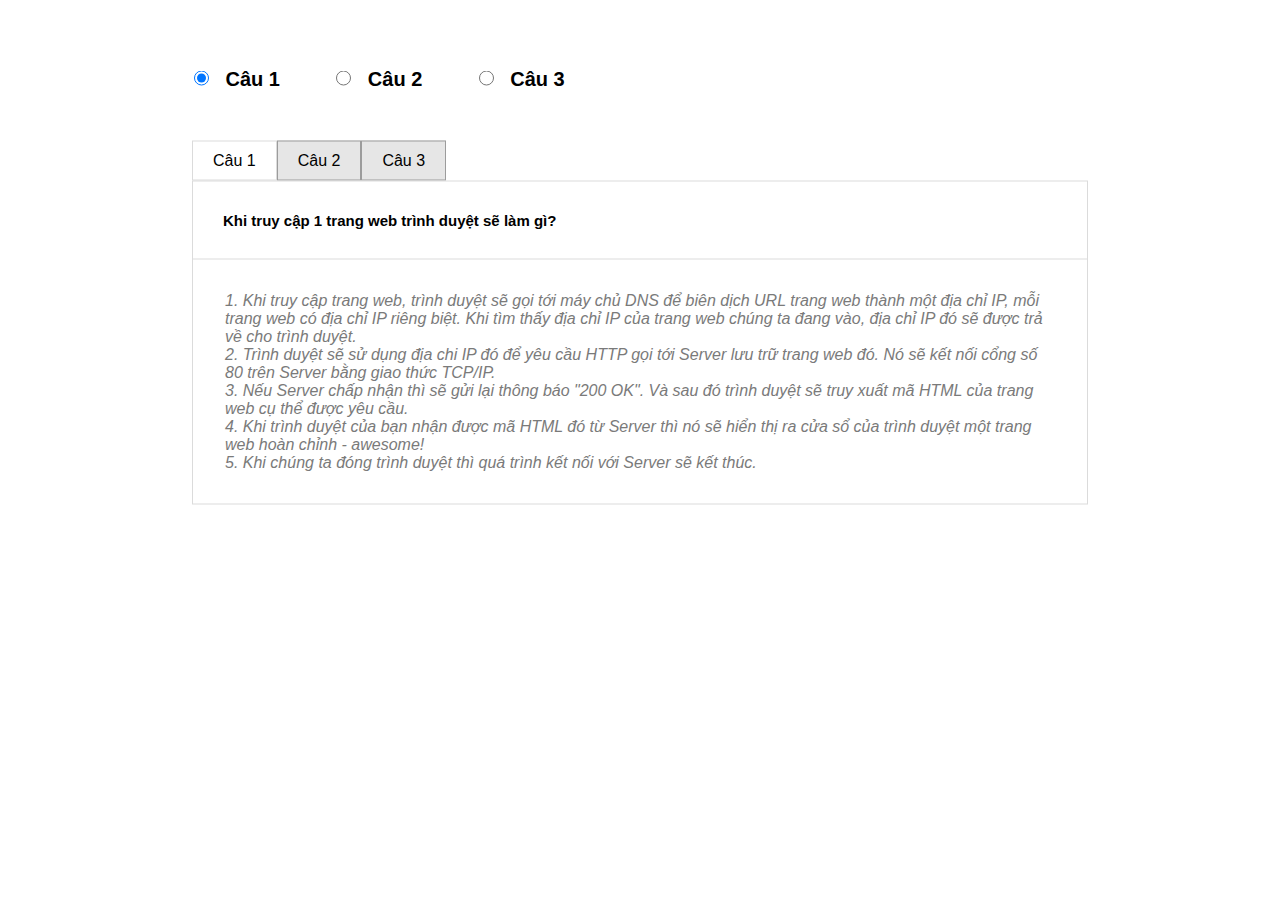
<file: Accordion/index.html>
<!DOCTYPE html>
<html lang="en">
<head>
    <meta charset="UTF-8">
    <meta http-equiv="X-UA-Compatible" content="IE=edge">
    <meta name="viewport" content="width=device-width, initial-scale=1.0">
    <link rel="stylesheet" href="style.css">
    <title>Accordion</title>
</head>
<body>
    <div class="container">
        <div class="radio-group">
            <input type="radio" name="question" id="question-1" class="question" value="question-1">
            <label for="question-1">Câu 1</label>
            <input type="radio" name="question" id="question-2" class="question" value="question-2">
            <label for="question-1">Câu 2</label>
            <input type="radio" name="question" id="question-3" class="question" value="question-3">
            <label for="question-1">Câu 3</label>
        </div>
        <div class="accordions">
            <div class="accordions-header">
                <span class="active">Câu 1</span>
                <span>Câu 2</span>
                <span>Câu 3</span>
            </div>
            <div class="accordions-content">
                <h5>Khi truy cập 1 trang web trình duyệt sẽ làm gì?</h5>
                <span></span>
                <p><i> 1. Khi truy cập trang web, trình duyệt sẽ gọi tới máy chủ DNS để biên dịch URL trang web thành một địa chỉ IP, mỗi trang web có địa chỉ IP riêng biệt. Khi tìm thấy địa chỉ IP của trang web chúng ta đang vào, địa chỉ IP đó sẽ được trả về cho trình duyệt. <br> 2. Trình duyệt sẽ sử dụng địa chi IP đó để yêu cầu HTTP gọi tới Server lưu trữ trang web đó. Nó sẽ kết nối cổng số 80 trên Server bằng giao thức TCP/IP. <br> 3. Nếu Server chấp nhận thì sẽ gửi lại thông báo "200 OK". Và sau đó trình duyệt sẽ truy xuất mã HTML của trang web cụ thể được yêu cầu. <br> 4. Khi trình duyệt của bạn nhận được mã HTML đó từ Server thì nó sẽ hiển thị ra cửa sổ của trình duyệt một trang web hoàn chỉnh - awesome! <br> 5. Khi chúng ta đóng trình duyệt thì quá trình kết nối với Server sẽ kết thúc. </i></p>
            </div>
        </div>
    </div>
    <script src="main.js"></script>
</body>
</html>
</file>
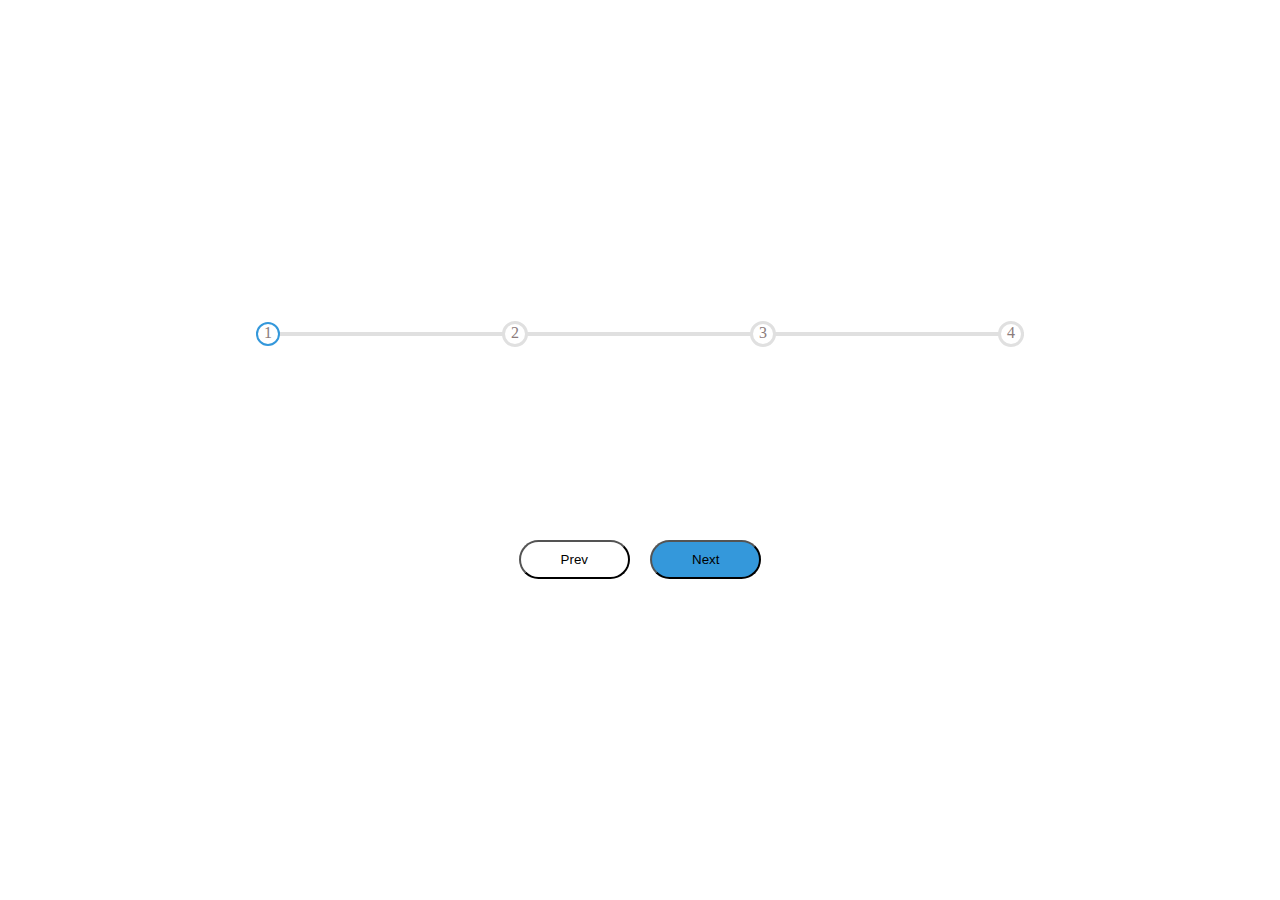
<file: Dotted-list/index.html>
<!DOCTYPE html>
<html>
    <head>
        <link rel="stylesheet" href="style.css">
    </head>
    <body>
        <div class="App">
            <div class="container">
              <div class="dottedList">
                <span id="active-line"></span>
                <span class="dottedList__item active"> 1
                </span>
                <span class="dottedList__item"> 2
                </span>
                <span class="dottedList__item"> 3
                </span>
                <span class="dottedList__item"> 4
                </span>
              </div>
              <div class="buttons">
                <button class="buttons__item --left" id="prevButton" onclick="clickButton('prev')">
                    Prev
                </button>
                <button class="buttons__item --right" id="nextButton" onclick="clickButton('next')">
                    Next
                </button>
              </div>
            </div>
          </div>
        <script src="javascript.js"></script>
    </body>
</html>
</file>
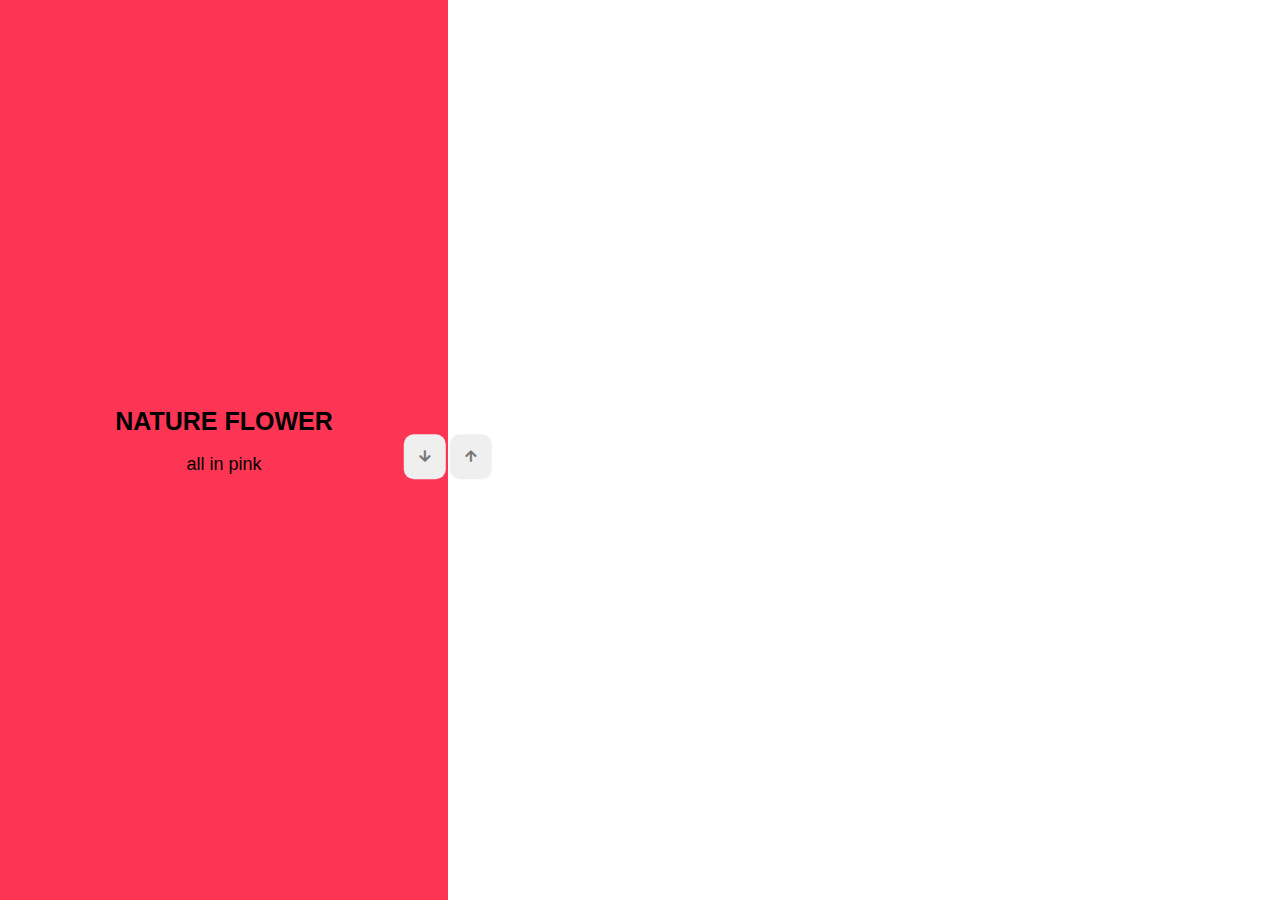
<file: Doublue-vertical-slider/index.html>
<!DOCTYPE html>
<html lang="en">
  <head>
    <meta charset="UTF-8" />
    <meta name="viewport" content="width=device-width, initial-scale=1.0" />
    <link rel="stylesheet" href="https://cdnjs.cloudflare.com/ajax/libs/font-awesome/5.15.1/css/all.min.css" />
    <link rel="stylesheet" href="style.css" />
    <title>Vertical Slider</title>
  </head>
  <body>
    <div class="slider-container">
      <div class="left-slide" style="transform: translateY(-300%);">
      </div>
      <div class="right-slide" style="transform: translateY(0%);">
      </div>
      <div class="action-buttons">
        <button class="down-button btn">
          <i class="fas fa-arrow-down"></i>
        </button>
        <button class="up-button btn">
          <i class="fas fa-arrow-up"></i>
        </button>
      </div>
    </div>

    <script src="main.js"></script>
  </body>
</html>
</file>
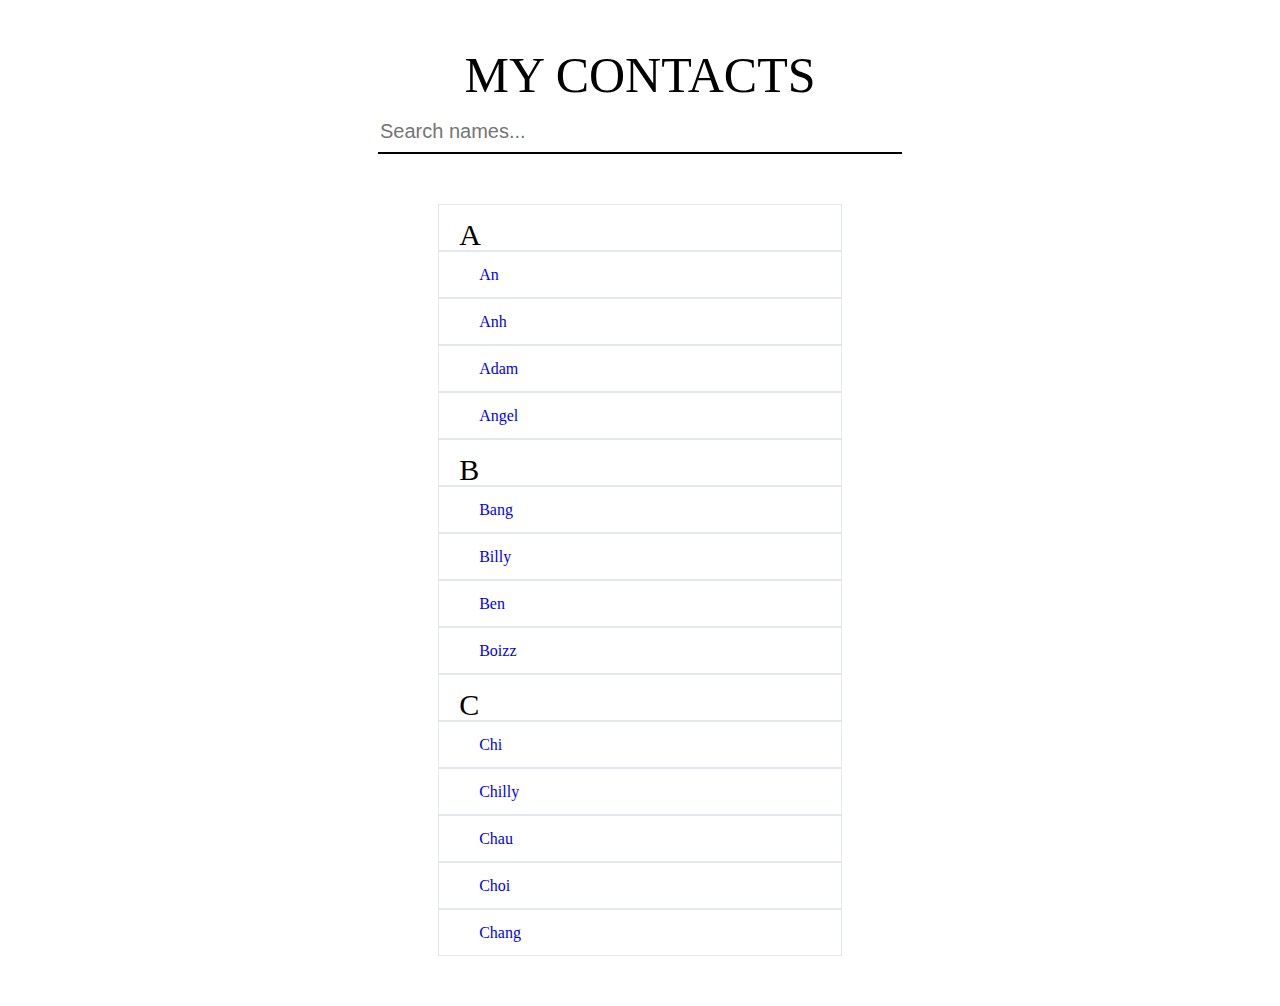
<file: Filterable List/index.html>
<!DOCTYPE html>
<html lang="en">
<head>
    <meta charset="UTF-8">
    <meta http-equiv="X-UA-Compatible" content="IE=edge">
    <meta name="viewport" content="width=device-width, initial-scale=1.0">
    <title>Filerable List with Vanilla JS</title>
    <link rel="stylesheet" href="style.css">
</head>
<body>
    <section>
        <div class="container">
            <h1 class="title center-align">
                My contacts
            </h1>
            <input id="filterInput" type="text" placeholder="Search names...">
            <ul id="names" class="collection with-header">
            </ul>
        </div>
    </section>
    <script src="main.js"></script>
</body>
</html>
</file>
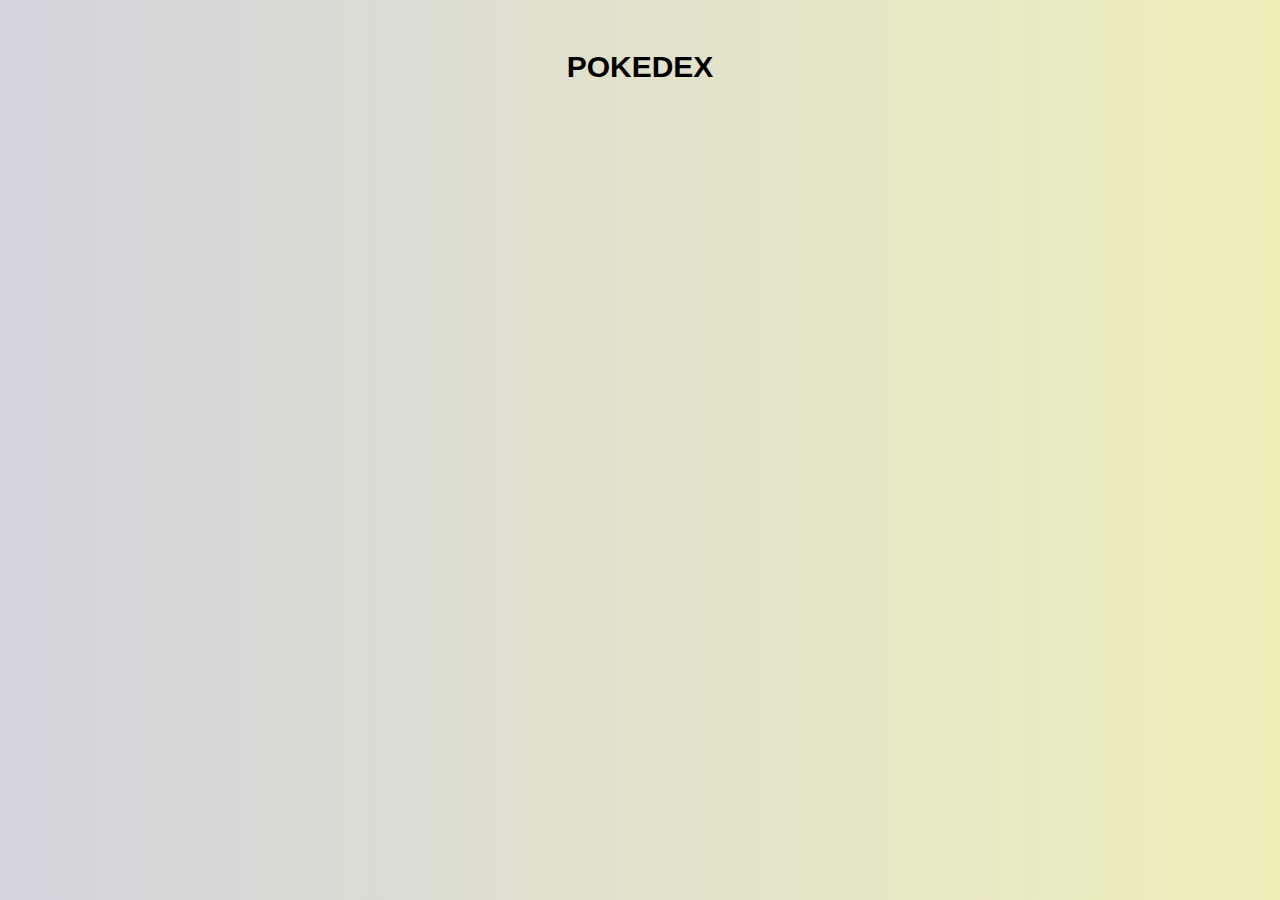
<file: PokeDex - Laziloading/index.html>
<!DOCTYPE html>
<html lang="en">
<head>
    <meta charset="UTF-8">
    <meta http-equiv="X-UA-Compatible" content="IE=edge">
    <meta name="viewport" content="width=device-width, initial-scale=1.0">
    <link rel="stylesheet" href="style.css">
    <title>Pokedex cards</title>
</head>
<body>
    <section class="pokemons">
        <h1>POKEDEX</h1>
        <div class="container">
        </div>
    </section>
    <script src="main.js"></script>
</body>
</html>
</file>
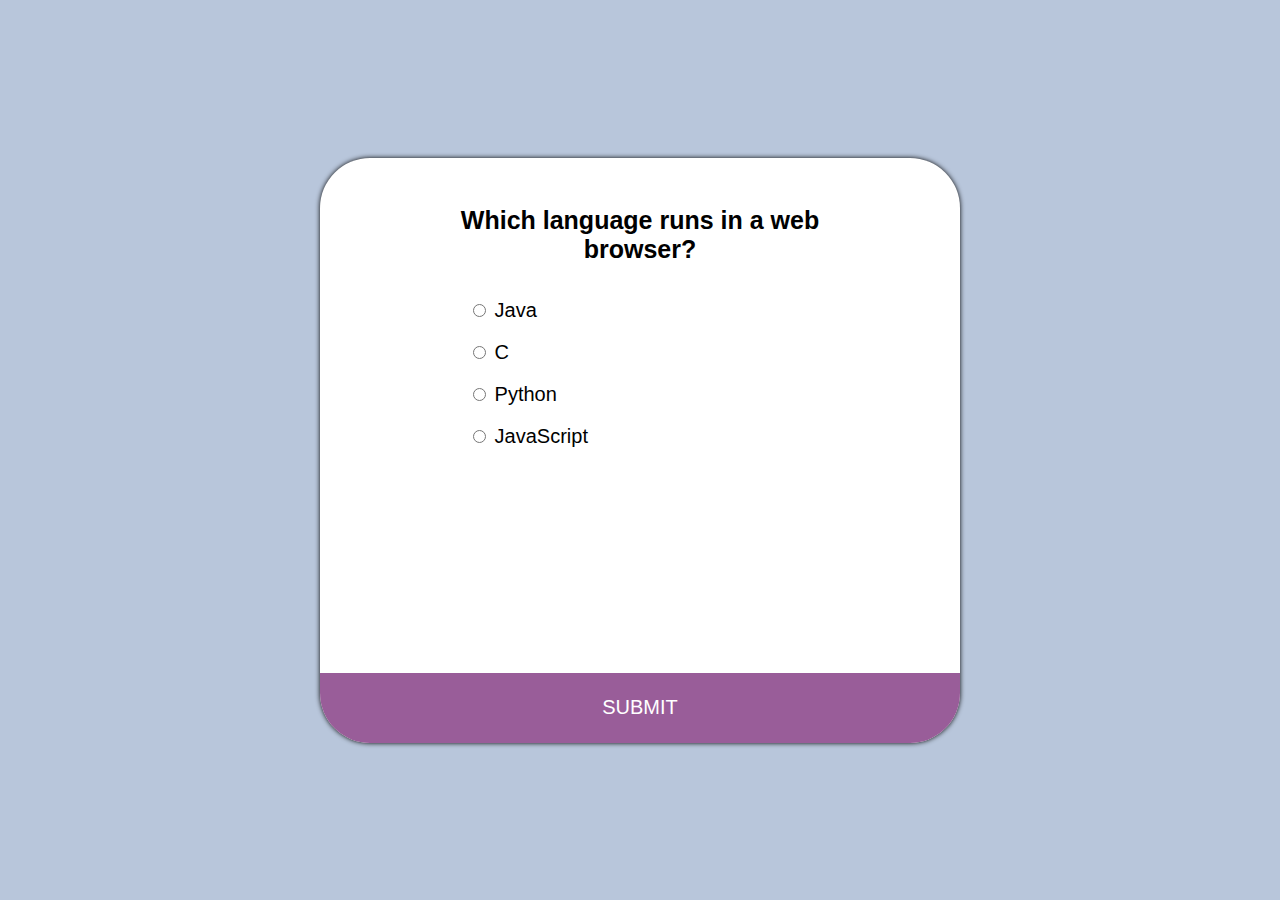
<file: Quizz App/index.html>
<!DOCTYPE html>
<html lang="en">

<head>
    <meta charset="UTF-8">
    <meta http-equiv="X-UA-Compatible" content="IE=edge">
    <meta name="viewport" content="width=device-width, initial-scale=1.0">
    <link rel="stylesheet" href="style.css">
    <title>Quiz App</title>
</head>

<body>
    <section class="quiz">
        <div class="container">
            <form action="" class="quiz-form" id="quiz-form">
                <h2 class="question"></h2>
                <ul>
                    <li> <input type="radio" name="answer" id="a" class="answer" value="Java">
                        <label for="answer" id="answer-a"></label>
                    </li>
                    <li> <input type="radio" name="answer" id="b" class="answer" value="C">
                        <label for="answer" id="answer-b"></label>
                    </li>
                    <li> <input type="radio" name="answer" id="c" class="answer" value="Phython">
                        <label for="answer" id="answer-c"></label>
                    </li>
                    <li> <input type="radio" name="answer" id="d" class="answer" value="JavaScript">
                        <label for="answer" id="answer-d"></label>
                    </li>
                </ul>
                <button type="submit" id="buttonSubmit">SUBMIT</button>
            </form>
            <div class="score" style="display: none;">
                <h2>You answered 1/4 questions correctly</h2>
                <button id="buttonReload">RELOAD</button>
            </div>
        </div>
    </section>
    <script src="main.js"></script>
</body>

</html>
</file>
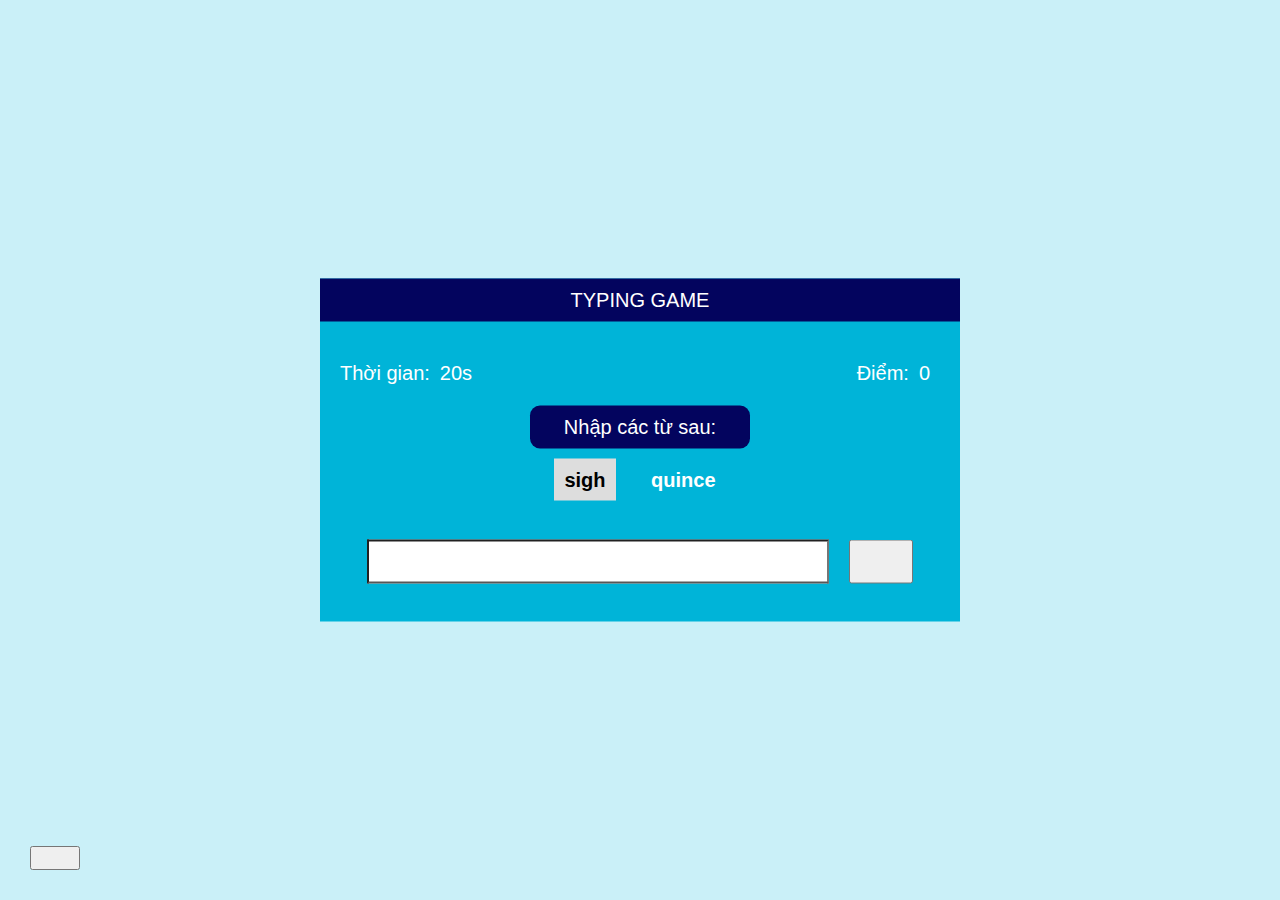
<file: Typing Test/index.html>
<!DOCTYPE html>
<html lang="en">
<head>
    <meta charset="UTF-8">
    <meta http-equiv="X-UA-Compatible" content="IE=edge">
    <meta name="viewport" content="width=device-width, initial-scale=1.0">
    <link rel="stylesheet" href="https://pro.fontawesome.com/releases/v5.10.0/css/all.css" integrity="sha384-AYmEC3Yw5cVb3ZcuHtOA93w35dYTsvhLPVnYs9eStHfGJvOvKxVfELGroGkvsg+p" crossorigin="anonymous"/>
    <link rel="stylesheet" href="style.css">
    <title>Typing game</title>
</head>
<body>
    <header>
        <div class="title">Độ khó: </div>
        <div class="difficulty">
            <div class="nav-current">
                Thường
            </div>
            <div class="nav">
                <div class="nav-item" data="Dễ">Dễ</div>
                <div class="nav-item" data="Thường">Thường</div>
                <div class="nav-item" data="Khó">Khó</div>
            </div>
        </div>
    </header>
    <section>
        <div class="container">
            <div class="logo">TYPING GAME</div>
            <div class="gaming active">
                <div class="time-left">
                    <p>Thời gian: </p>
                    <span class="timing">10 s</span>
                </div>
                <div class="score">
                    <p>Điểm: </p>
                    <span>0</span>
                </div>
                <div class="typing-container">
                    <p class="instruction">Nhập các từ sau:</p>
                    <p class="words">
                        <span id="word-1">
                        </span>
                        <span id="word-2">
                        </span>
                    </p>
                    <div style="display: flex; width: 100%; height: 40px; align-items: center; justify-content: center; position: relative; " >
                        <input type="text" name="typing" id="typing" autocomplete="off">
                        <button id="repeat-btn" class="repeat-btn"> <i class="fas fa-retweet"></i></button>
                    </div>
                    
                </div>
            </div>
            <div class="gameOver">
                <div class="result">
                    <p class="score">Điểm: <span> 10. </span></p>
                    <p class="totalTime">Tổng thời gian: <span>10s.</span></p>
                </div>
                <button>RELOAD</button>
            </div>
        </div>
        <button id="settings-btn" class="settings-btn">
            <i class="fas fa-cog"></i>
        </button>
    </section>
    <script src="main.js"></script>
</body>
</html>
</file>
<file: Accordion/style.css>
html{
    font-family: Arial, Helvetica, sans-serif;
}

body{
    width: 100vw;
    height: 100vh;
    position: relative;
    margin: 0;
}

.container{
    position: absolute;
    left: 50%;
    top: 50%;
    transform: translate(-50%, -50%);
    width: 70vw;
    height: 85vh;
}

.container .radio-group{
    margin-bottom: 50px;
}

.container .radio-group .question{
    cursor: pointer;
    margin: 2px;
    width: 15px;
    height: 15px;
}

.container .radio-group label{
    font-size: 20px;
    font-weight: bold;
    margin-right: 50px;
    margin-left: 10px;
}

.container .accordions{

}

.container .accordions .accordions-header{
    display: inline-flex;        
}

.container .accordions .accordions-header span{
    border: 1px rgb(156, 156, 156) solid;
    padding: 10px 20px;
    background: #e6e6e6;
}

.container .accordions .accordions-header span.active{
    background: #ffffff;
    border: 1px rgb(219, 219, 219) solid;
}

.container .accordions .accordions-content{
    position: relative;
    border: 1px rgb(219, 219, 219) solid;
}

.container .accordions .accordions-content span{
    content: "";
    width: 100%;
    height: 0.5px;
    background: rgb(219, 219, 219);
    display: block;
}

.container .accordions .accordions-content h5, .container .accordions .accordions-content p{
    margin: 2em;
}

.container .accordions .accordions-content h5{
   font-size: 15px;
}

.container .accordions .accordions-content p{
    color: rgb(122, 122, 122);
}
</file>
<file: Dotted-list/style.css>
html {
    position: relative;
    width: 100vw;
    height: 100vh;
}

.container {
    position: absolute;
    top: 50%;
    left: 50%;
    transform: translate(-50%, -50%);
    height: 50%;
    width: 60%;
    display: flex;
    flex-direction: column;
    justify-content: space-around;
}

.dottedList {
    display: flex;
    align-items: center;
    justify-content: space-between;
}

.dottedList::before {
    content: "";
    width: 100%;
    height: 4px;
    position: absolute;
    background: #e0e0e0;
    display: inline;
    z-index: -1;
}

.dottedList #active-line{
    display: none;
    content: "";
    width: 0%;
    height: 4px;
    position: absolute;
    background: #3498db;
    display: inline;
    z-index: -1;
    transition: all 0.5s;
}
.dottedList .dottedList__item {
    content: "";
    width: 20px;
    height: 20px;
    background: white;
    color: #8b7c7c;
    border: 3px #e0e0e0 solid;
    border-radius: 50%;
    display: inline;
    text-align: center;
    position: relative;
    transition: all 0.5s;
}


.dottedList .dottedList__item.active {
    border: 2.5px #3498db solid;
    transition: all 0.5s;
}

.buttons {
    display: flex;
    justify-content: center;
}

.buttons__item {
    padding: 10px 40px;
    border-radius: 20px;
    margin: 0 10px;
    cursor: pointer;
    transition: all 0.5s;
}
.buttons__item.--left {
    background: none;
}
.buttons__item.--right {
    background: #3498db;
}
</file>
<file: Doublue-vertical-slider/style.css>
html, body{
    position: relative;
    margin: 0;
    width: 100vw;
    height: 100vh;
    font-family: 'Open Sans', sans-serif;
}
h1{
    margin: 0;
}
.slider-container{
    display: flex;
    width: 100%;
    height: 100%;
    overflow: hidden;
}

.left-slide{
    flex: 0 0 35%;
    max-width: 35%;
    transition: all 1s ease-in;
}

.left-slide div{
    display: flex;
    width: 100%;
    height: 100%;
    flex-direction: column;
    align-items: center;
    justify-content: center;
}

.left-slide div h1{
    font-size: 25px;
    text-transform: uppercase;
}

.left-slide div p{
    font-size: 18px;
}

.right-slide{
    position: relative;
    flex: 0 0 65%;
    max-width: 65%;
    transition: all 1s ease-in;
}

.right-slide div{
    width: 100%;
    height: 100%;
    /* transition: all 1s ease-in; */
    background-repeat: no-repeat;
    background-position: center;
    background-size: cover;
}

.action-buttons{
    position: absolute;
    left: 35%;
    top: 50%;
    transform: translate(-50%, -35%);
    
}

.action-buttons .btn{
    cursor: pointer;
    padding: 15px;
    border: none;
    border-radius: 10px;
}
.action-buttons .btn .fas{
    opacity: 0.5;
}
.action-buttons .btn:hover .fas{
    opacity: 1;
}
</file>
<file: PokeDex - Laziloading/style.css>
html, body, h1, h2{
    position: relative;
    margin: 0;
}

body{
    background: linear-gradient(to right, #d4d3dd, #efefbb);
}
.pokemons{
    position: relative;
    display: flex;
    flex-direction: column;
    align-items: center;
}
.pokemons h1{
    font-family: Arial, Helvetica, sans-serif;
    font-size: 30px;
    margin-top: 50px;
    margin-bottom: 20px;
}
.container{
    display: flex;
    flex-wrap: wrap;
    width: 90%;
    max-width: 1200px;
    justify-content: center;
    margin: 0 auto;
}
.pokemon{
    display: flex;
    flex-direction: column;
    align-items: center;
    justify-content: space-between;
    text-align: center;
    max-width: 120px;
    margin: 10px;
    padding: 20px;
    background: #DEFDE0;
    border-radius: 10px;
    transition: 2s ease-in;
    box-shadow: 0 3px 15px rgb(100 100 100 / 50%);
}
.pokemon .image{
    width: 120px;
    height: 120px;
    border-radius: 50%;
    background-color: #ffffff;
}
.pokemon .image img{
    width: 100%;
    height: 100%;
}

.pokemon .content{
    margin-top: 20px;
}

.pokemon .content .index {
    background-color: rgba(0, 0, 0, 0.1);
    margin: 10px 25px;
    border-radius: 10px;
}

.pokemon .content .type{   
    font-family: Arial, Helvetica, sans-serif;
    font-size: 13px; 
    margin-top: 10px;
}

.pokemon .content .type span {
    color: #00ff11;
}
</file>
<file: Quizz App/style.css>
html, body, h2{
    position: relative;
    width: auto;
    height: auto;
    margin: 0;
}

body{
    background-color: #b8c6db;
}

.quiz{
    position: relative;
    width: 100vw;
    height: 100vh;
    display: flex;
    align-items: center;
    justify-content: center;
}

.container{
    display: flex;
    flex-direction: column;
    align-items: center;
    width: 50%;
    height: 65%;
    border-radius: 50px;
    background-color: #ffffff;
    box-shadow: 0px 0px 5px 0px #000000;
}
.quiz-form, .score{
    width: 100%;
    height: 100%;
    display: flex;
    flex-direction: column;
    align-items: center;
    position: relative;
}
.quiz-form h2, .score h2{
   font-family: 'Poppins', sans-serif;
   font-size: 25px;
   text-align: center;
   margin-top: 5%;
   padding: 1rem;
   width: 60%;
}

.score h2{
    width: 100% !important;
}

#buttonSubmit, #buttonReload{
    position: absolute;
    bottom: 0;
    font-family: sans-serif;
    font-size: 20px;
    color: white;
    width: 100%;
    height: 70px;
    border-bottom-left-radius: 50px;
    border-bottom-right-radius: 50px;
    border: none;
    background-color: rgb(153, 93, 153);
    transition: all 0.2s;
}
#buttonSubmit:hover, #buttonReload:hover{
    background-color: purple;
    transition: all 0.2s;
}
ul{
    list-style-type: none;
    width: 60%;
    margin: 0;
    font-family: sans-serif;
    font-size: 20px;
}
ul li{
    margin: 5% 0;
}

ul li input{
    border-radius: 50%;
}
</file>
<file: Typing Test/style.css>
html{
    position: relative;
}

body{
    position: relative;
    width: 100vw;
    height: 100vh;
    margin: 0;
    font-family: Arial, Helvetica, sans-serif;
    color: #fff;
    font-size: 20px;
    background: #CAF0F8;
}

header{
    display: flex;
    align-items: center;
    justify-content: center;
    background: #03045E;
    height: 100px;
    width: 100%;
    position: fixed;
    z-index: 100;
    transform: translateY(-100%);
    transition: all 1s;
}
header.active {
    transform: translateY(0);
    transition: all 1s;
}
header .title{
    margin-right: 50px;
}

header .title .difficulty {

}

header .difficulty .nav-current{
    cursor: pointer;
    text-align: center;
    background: #90E0EF;
    width: 200px;
    color: black;
    border-bottom: 1px #000 solid;
}

header .difficulty .nav{
    width: 200px;
    position: fixed;
    text-align: center;
    background: #CAF0F8;
    color: black;
    border-radius: 5px;
    opacity: 0;
    transition: all 0.5s;
}
header .difficulty .nav.active{
    opacity: 1;
}
header .difficulty .nav .nav-item{
    cursor: pointer;
    border-bottom: 1px #000 solid;
}
header .difficulty .nav .nav-item:hover{
    background: #00B4D8;
}
.settings-btn{
    position: fixed;
    width: 50px;
    height: 24.2px;
    cursor: pointer;
    bottom: 30px;
    left: 30px;
    z-index: 100;
}
section{
    position: relative;
    width: 100vw;
    height: 100vh;
}
section .container{
    position: absolute;
    display: flex;
    flex-direction: column;
    align-items: center;
    justify-content: space-around;
    left: 50%;
    top: 50%;
    transform: translate(-50%, -50%);
    background: #00B4D8;
    width: 50%;
}

section .container .logo{
    width: 100%;
    padding: 10px 0;
    text-align: center;
    background: #03045E;
}


section .container .gaming{
    width: 100%;
    height: 300px;
    position: relative;
    display: none;
}
section .container .gaming.active{
    display: block;
}
section .container .time-left{
    position: absolute;
    top: 0;
    left: 0;
    display: flex;
    margin: 20px;
}

section .container .gaming .score{
    position: absolute;
    top: 0;
    right: 0;
    display: flex;
    margin: 20px;
}
section .container .time-left span, section .container .score span{
    margin: 1em 10px;
    
}
section .container .typing-container{
    position: absolute;
    bottom: 0;
    width: 100%;
    display: flex;
    flex-direction: column;
    align-items: center;
    justify-content: space-around;
    margin-bottom: 40px;
}
section .container .typing-container p{
    margin: 0;   
}
section .container .typing-container .instruction{
    background: #03045E;
    width: 10em;
    padding: 10px;
    text-align: center;
    border-radius: 10px;
}
section .container .typing-container .words{
    margin-top: 20px;
    margin-bottom: 50px;
}
section .container .typing-container span{
    margin: 0 10px;
    padding: 10px;
}
section .container .typing-container #word-1{
    background: #dddddd;
    color: #000;
    font-weight: 600;
}
section .container .typing-container .words #word-2{
    font-weight: 600;
}
section .container .typing-container #typing{
    width: 70%;
    height: 100%;
    font-size: 1.3em;
    padding: 0 5px;
    border-bottom: 2px #575757 solid;
}
section .container .typing-container #typing:focus-visible{
    outline: none;
}
section .container .typing-container #repeat-btn{
    width: 10%;
    height: 110%;
    margin-left: 20px;
    cursor: pointer;
}
section .container .gameOver{
    width: 100%;
    height: 300px;
    position: relative;
    display: flex;
    flex-direction: column;
    align-items: center;
    justify-content: center;
    display: none;
}
section .container .gameOver.active{
    display: flex;
}
section .container .gameOver .result{
    display: flex;
    margin-bottom: 40px;
}

section .container .gameOver .result p{
    margin: 1rem;
}

section .container .gameOver button{
    cursor: pointer;
    font-size: 15px;
    width: 7em;
    height: 2em;
}
</file>
<file: Filterable List/style.css>
/* http://meyerweb.com/eric/tools/css/reset/ 
   v2.0 | 20110126
   License: none (public domain)
*/

html, body, div, span, applet, object, iframe,
h1, h2, h3, h4, h5, h6, p, blockquote, pre,
a, abbr, acronym, address, big, cite, code,
del, dfn, em, img, ins, kbd, q, s, samp,
small, strike, strong, sub, sup, tt, var,
b, u, i, center,
dl, dt, dd, ol, ul, li,
fieldset, form, label, legend,
table, caption, tbody, tfoot, thead, tr, th, td,
article, aside, canvas, details, embed, 
figure, figcaption, footer, header, hgroup, 
menu, nav, output, ruby, section, summary,
time, mark, audio, video {
	margin: 0;
	padding: 0;
	border: 0;
	font-size: 100%;
	font: inherit;
	vertical-align: baseline;
}
/* HTML5 display-role reset for older browsers */
article, aside, details, figcaption, figure, 
footer, header, hgroup, menu, nav, section {
	display: block;
}
body {
	line-height: 1;
}
ol, ul, li {
	list-style: none;
}
blockquote, q {
	quotes: none;
}
blockquote:before, blockquote:after,
q:before, q:after {
	content: '';
	content: none;
}
table {
	border-collapse: collapse;
	border-spacing: 0;
}
a{
    text-decoration: none;
}
html{
    font-family: 'Times New Roman', Times, serif;
}
.container{
    padding: 0 120px;
    display: flex;
    flex-direction: column;
    align-items: center;
}
h1{
    font-size: 50px;
    text-transform: uppercase;
}
h5{
    font-size: 30px;
    text-transform: uppercase;
}
.center-align{
    text-align: center;
}
.title{
    margin-top: 50px;
}
ul{
    padding: 50px 120px;
}
ul li {
    display: flex;
    text-align: left;
    height: 30px;
    padding: 15px 360px 0px 20px;
    border: 1px rgb(226, 232, 236) solid;
}
ul li.collection-item {
    padding: 15px 10px 0px 40px;
}
ul li a{
    align-items: center;
    text-align: center;
}
#filterInput{
    border: none;
    font-size: 20px;
    height: 40px;
    border-bottom: 2px black solid;
    width: 50%;
    margin-top: 10px;
}
#filterInput:focus-visible{
    border: none;
    outline: none;
    border-bottom: 2px rgb(97, 167, 199) solid;
}
</file>
